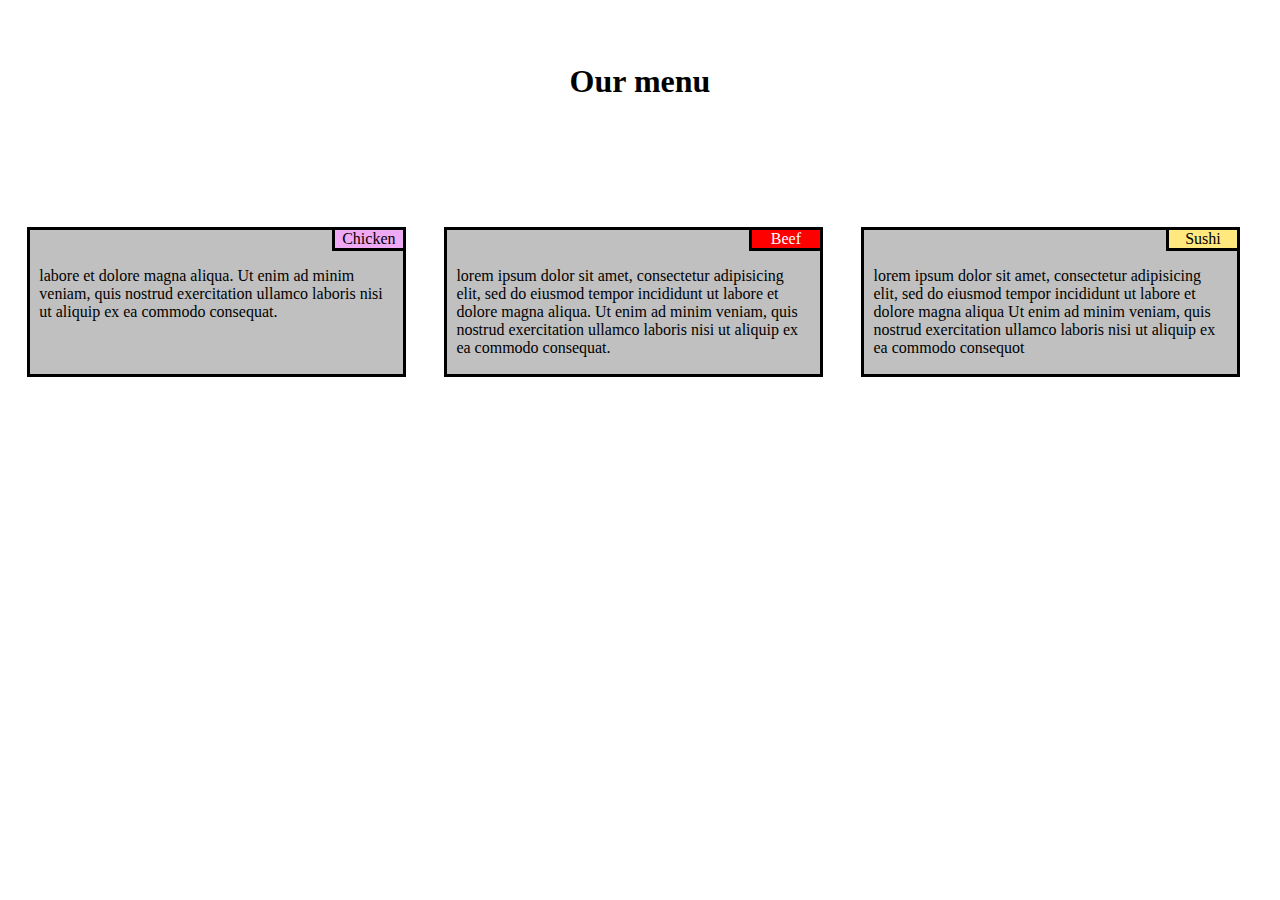
<file: Mod2/index.html>
<!DOCTYPE html>
<html>
<head>
	<title>Assignment Solution for Module 2</title>
	<link rel="stylesheet" type="text/css" href="style.css">
	<meta name="viewport" content="width=device-width, initial-scale=1">
	<meta charset="utf-8">
</head>
<body>
	<h1>Our menu</h1>
	<div class="d1">
		<section class="chick">Chicken</section>

		<p>labore et dolore magna aliqua. Ut enim ad minim veniam, quis nostrud exercitation ullamco laboris nisi ut aliquip ex ea commodo consequat.</p>
	</div>

	<div class="d2">
		<section class="beef">Beef</section>
		<p>lorem ipsum dolor sit amet, consectetur adipisicing elit, sed do eiusmod tempor incididunt ut labore et dolore magna aliqua. Ut enim ad minim veniam, quis nostrud exercitation ullamco laboris nisi ut aliquip ex ea commodo consequat.</p>
	</div>

	<div class="d3">
		<section class="sus">Sushi</section>
		<p>lorem ipsum dolor sit amet, consectetur adipisicing elit, sed do eiusmod tempor incididunt ut labore et dolore magna aliqua Ut enim ad minim veniam, quis nostrud exercitation ullamco laboris nisi ut aliquip ex ea commodo consequot</p>
	</div>

</body>
</html>
</file>
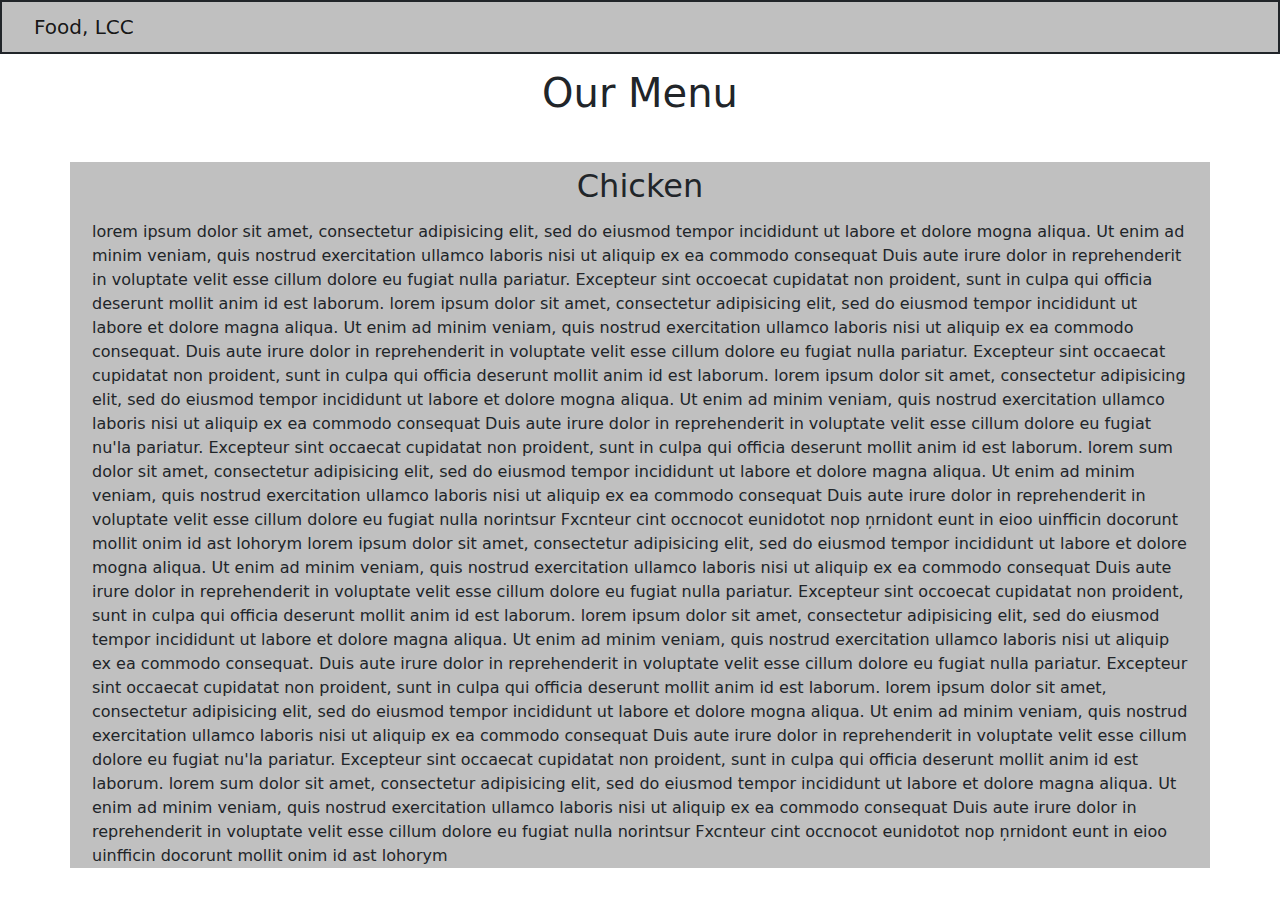
<file: Mod3/index.html>
<!DOCTYPE html>
<html>
<head>
	<title>Assignment solution for Module 3</title>
	<link rel="stylesheet" type="text/css" href="css/bootstrap.min.css">
	<link rel="stylesheet" type="text/css" href="css/style.css">
	<meta name="viewport" content="width=device-width, initial-scale=1">
	<meta charset="utf-8">
</head>
<body>
	<nav class="navbar navbar-expand-lg navbar-light">
		<div class="container-fluid">
			<h1 class="navbar-brand">Food, LCC</h1>
			<button class="navbar-toggler collapsed visible-xs d-md-none" type="button" data-bs-toggle="collapse" data-bs-target="#navbarSupportedContent" aria-controls="navbarSupportedContent" aria-expanded="false" aria-label="Toggle navigation">
				<span class="navbar-toggler-icon"></span>
			</button>
			<div class="collapse navbar-collapse visible-xs d-md-none" id="navbarSupportedContent">
				<ul class="navbar-nav me-auto visible-xs d-md-none">
					<li class="nav-item">
						<span class="sr-only"></span>
					</li>
					<hr>
					<li class="nav-item">
						<p class="icon-bar">Chicken</p>
					</li>
					<hr>
					<li class="nav-item">
						<p class="icon-bar">Beaf</p>
					</li>
					<hr>
					<li class="nav-item">
						<p class="icon-bar">Susi</p>
					</li>
				</ul>
			</div>
		</div>
	</nav>
	<div class="container">
		<div class="row">
			<h1 id="Menu" class="menu-bar">Our Menu</h1>
			<div id="Chicken" class="col-xs-12">
				<h2>Chicken</h2>
				<section>lorem ipsum dolor sit amet, consectetur adipisicing elit, sed do eiusmod tempor incididunt ut labore et dolore mogna aliqua. Ut enim ad minim veniam, quis nostrud exercitation ullamco laboris nisi ut aliquip ex ea commodo consequat Duis aute irure dolor in reprehenderit in voluptate velit esse cillum dolore eu fugiat nulla pariatur. Excepteur sint occoecat cupidatat non proident, sunt in culpa qui officia deserunt mollit anim id est laborum. lorem ipsum dolor sit amet, consectetur adipisicing elit, sed do eiusmod tempor incididunt ut labore et dolore magna aliqua. Ut enim ad minim veniam, quis nostrud exercitation ullamco laboris nisi ut aliquip ex ea commodo consequat. Duis aute irure dolor in reprehenderit in voluptate velit esse cillum dolore eu fugiat nulla pariatur. Excepteur sint occaecat cupidatat non proident, sunt in culpa qui officia deserunt mollit anim id est laborum. lorem ipsum dolor sit amet, consectetur adipisicing elit, sed do eiusmod tempor incididunt ut labore et dolore mogna aliqua. Ut enim ad minim veniam, quis nostrud exercitation ullamco laboris nisi ut aliquip ex ea commodo consequat Duis aute irure dolor in reprehenderit in voluptate velit esse cillum dolore eu fugiat nu'la pariatur. Excepteur sint occaecat cupidatat non proident, sunt in culpa qui officia deserunt mollit anim id est laborum. lorem sum dolor sit amet, consectetur adipisicing elit, sed do eiusmod tempor incididunt ut labore et dolore magna aliqua. Ut enim ad minim veniam, quis nostrud exercitation ullamco laboris nisi ut aliquip ex ea commodo consequat Duis aute irure dolor in reprehenderit in voluptate velit esse cillum dolore eu fugiat nulla norintsur Fxcnteur cint occnocot eunidotot nop ņrnidont eunt in eioo uinfficin docorunt mollit onim id ast lohorym lorem ipsum dolor sit amet, consectetur adipisicing elit, sed do eiusmod tempor incididunt ut labore et dolore mogna aliqua. Ut enim ad minim veniam, quis nostrud exercitation ullamco laboris nisi ut aliquip ex ea commodo consequat Duis aute irure dolor in reprehenderit in voluptate velit esse cillum dolore eu fugiat nulla pariatur. Excepteur sint occoecat cupidatat non proident, sunt in culpa qui officia deserunt mollit anim id est laborum. lorem ipsum dolor sit amet, consectetur adipisicing elit, sed do eiusmod tempor incididunt ut labore et dolore magna aliqua. Ut enim ad minim veniam, quis nostrud exercitation ullamco laboris nisi ut aliquip ex ea commodo consequat. Duis aute irure dolor in reprehenderit in voluptate velit esse cillum dolore eu fugiat nulla pariatur. Excepteur sint occaecat cupidatat non proident, sunt in culpa qui officia deserunt mollit anim id est laborum. lorem ipsum dolor sit amet, consectetur adipisicing elit, sed do eiusmod tempor incididunt ut labore et dolore mogna aliqua. Ut enim ad minim veniam, quis nostrud exercitation ullamco laboris nisi ut aliquip ex ea commodo consequat Duis aute irure dolor in reprehenderit in voluptate velit esse cillum dolore eu fugiat nu'la pariatur. Excepteur sint occaecat cupidatat non proident, sunt in culpa qui officia deserunt mollit anim id est laborum. lorem sum dolor sit amet, consectetur adipisicing elit, sed do eiusmod tempor incididunt ut labore et dolore magna aliqua. Ut enim ad minim veniam, quis nostrud exercitation ullamco laboris nisi ut aliquip ex ea commodo consequat Duis aute irure dolor in reprehenderit in voluptate velit esse cillum dolore eu fugiat nulla norintsur Fxcnteur cint occnocot eunidotot nop ņrnidont eunt in eioo uinfficin docorunt mollit onim id ast lohorym</section>
			<div>
		</div>
	<div>
</body>
<script src="https://code.jquery.com/jquery-3.2.1.slim.min.js" integrity="sha384-KJ3o2DKtIkvYIK3UENzmM7KCkRr/rE9/Qpg6aAZGJwFDMVNA/GpGFF93hXpG5KkN" crossorigin="anonymous"></script>
<script src="https://cdn.jsdelivr.net/npm/bootstrap@5.0.0-beta1/dist/js/bootstrap.bundle.min.js" integrity="sha384-ygbV9kiqUc6oa4msXn9868pTtWMgiQaeYH7/t7LECLbyPA2x65Kgf80OJFdroafW" crossorigin="anonymous"></script>
</html>
</file>
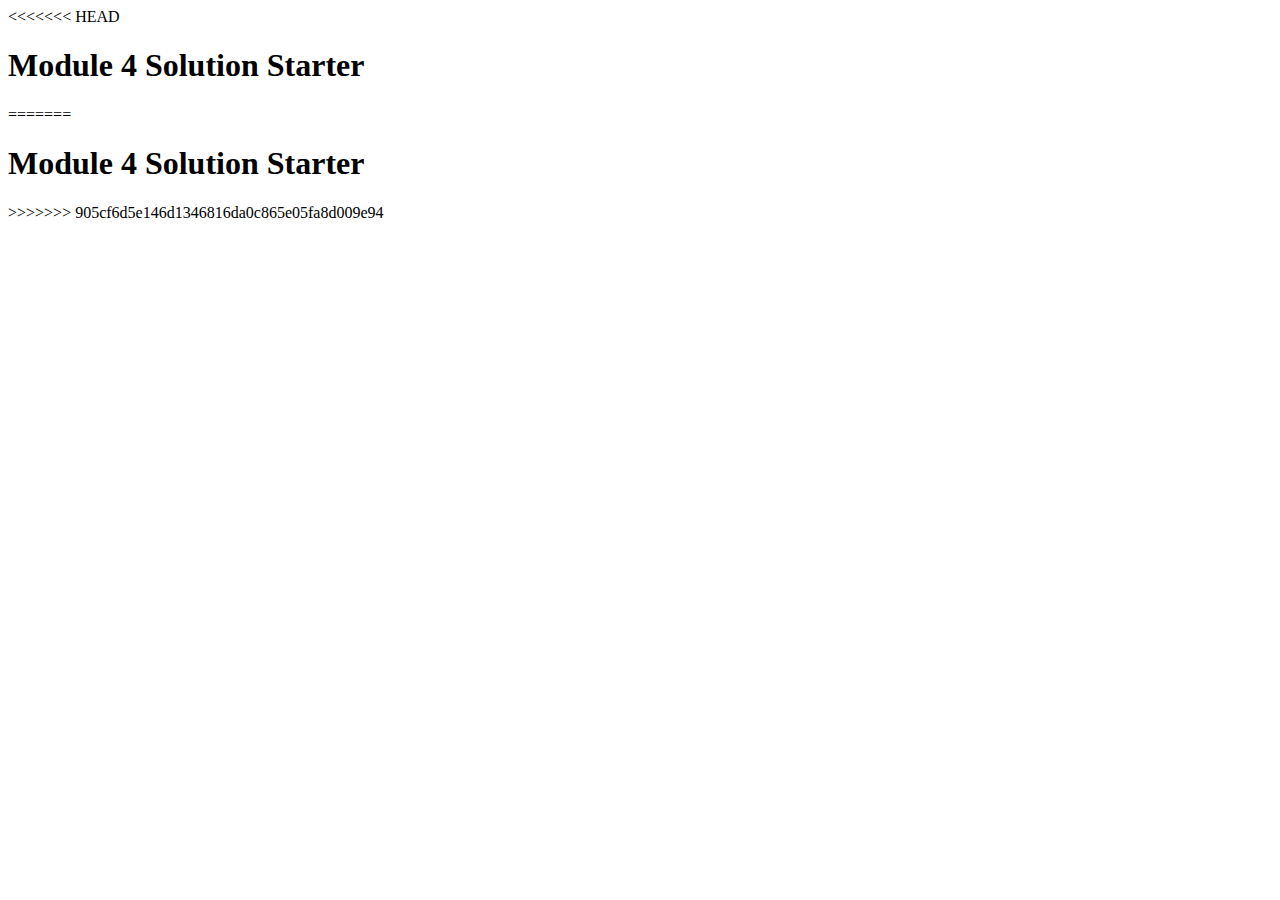
<file: Mod4/index.html>
<<<<<<< HEAD
<!DOCTYPE html>
<html>
<head>
  <meta charset="utf-8">
  <title>Module 4 Solution Starter</title>
  <script src="SpeakHello.js"></script>
  <script src="SpeakGoodBye.js"></script>
  <script src="script.js"></script>
</head>
<body>
  <h1>Module 4 Solution Starter</h1>
</body>
</html>
=======
<!DOCTYPE html>
<html>
<head>
  <meta charset="utf-8">
  <title>Module 4 Solution Starter</title>
  <script src="SpeakHello.js"></script>
  <script src="SpeakGoodBye.js"></script>
  <script src="script.js"></script>
</head>
<body>
  <h1>Module 4 Solution Starter</h1>
</body>
</html>
>>>>>>> 905cf6d5e146d1346816da0c865e05fa8d009e94
</file>
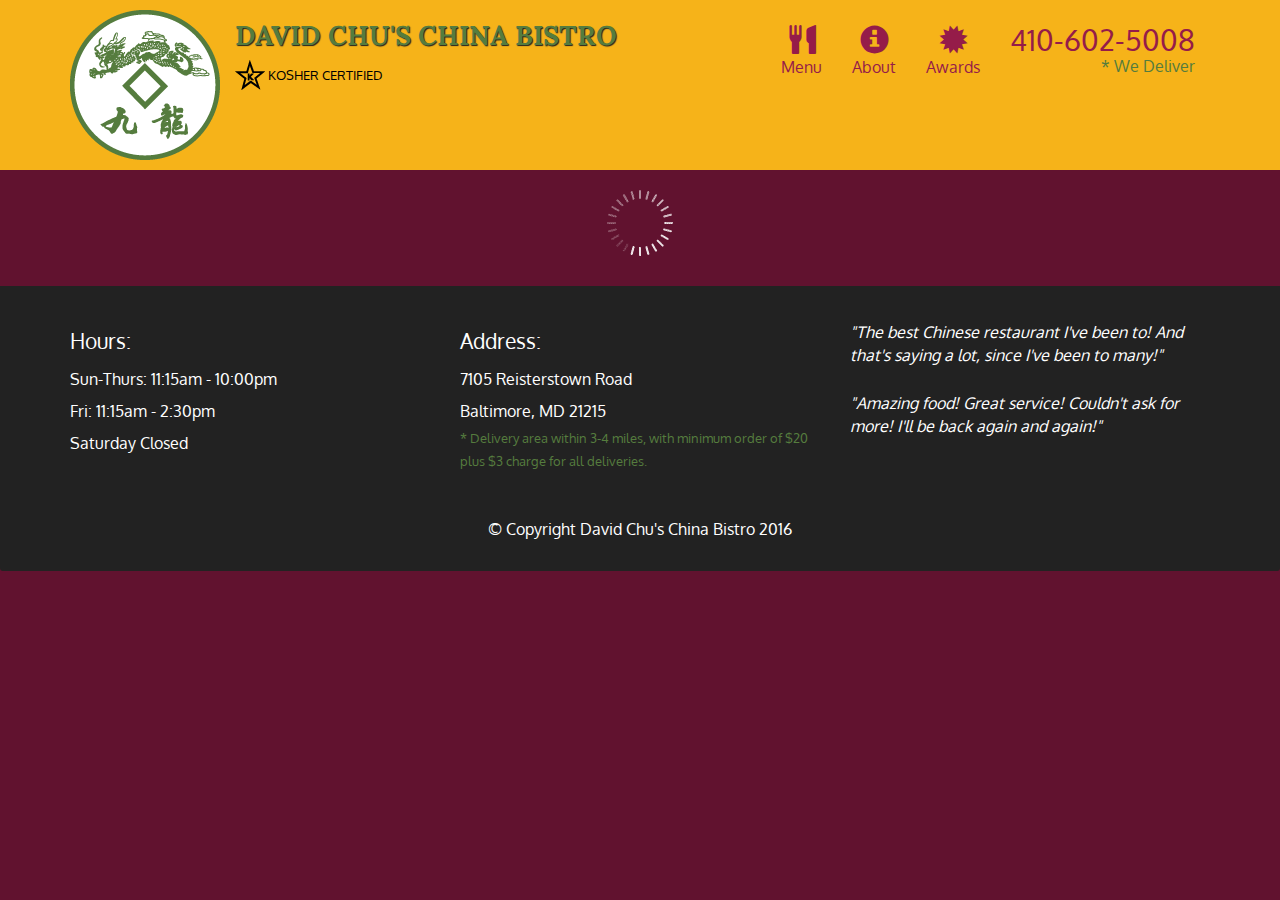
<file: Mod5/index.html>
<!doctype html>
<html lang="en">
  <head>
    <meta charset="utf-8">
    <meta http-equiv="X-UA-Compatible" content="IE=edge">
    <meta name="viewport" content="width=device-width, initial-scale=1">
    <title>David Chu's China Bistro</title>
    <link rel="stylesheet" href="css/bootstrap.min.css">
    <link rel="stylesheet" href="css/styles.css">
    <link href='https://fonts.googleapis.com/css?family=Oxygen:400,300,700' rel='stylesheet' type='text/css'>
    <link href='https://fonts.googleapis.com/css?family=Lora' rel='stylesheet' type='text/css'>
  </head>
<body>
  <header>
    <nav id="header-nav" class="navbar navbar-default">
      <div class="container">
        <div class="navbar-header">
          <a href="index.html" class="pull-left visible-md visible-lg">
            <div id="logo-img" alt="Logo image"></div>
          </a>

          <div class="navbar-brand">
            <a href="index.html"><h1>David Chu's China Bistro</h1></a>
            <p>
              <img src="images/star-k-logo.png" alt="Kosher certification">
              <span>Kosher Certified</span>
            </p>
          </div>

          <button id="navbarToggle" type="button" class="navbar-toggle collapsed" data-toggle="collapse" data-target="#collapsable-nav" aria-expanded="false">
            <span class="sr-only">Toggle navigation</span>
            <span class="icon-bar"></span>
            <span class="icon-bar"></span>
            <span class="icon-bar"></span>
          </button>
        </div>
        
        <div id="collapsable-nav" class="collapse navbar-collapse">
           <ul id="nav-list" class="nav navbar-nav navbar-right">
            <li id="navHomeButton" class="visible-xs active">
              <a href="index.html">
                <span class="glyphicon glyphicon-home"></span> Home</a>
            </li>
            <li id="navMenuButton">
              <a href="#" onclick="$dc.loadMenuCategories();">
                <span class="glyphicon glyphicon-cutlery"></span><br class="hidden-xs"> Menu</a>
            </li>
            <li>
              <a href="#">
                <span class="glyphicon glyphicon-info-sign"></span><br class="hidden-xs"> About</a>
            </li>
            <li>
              <a href="#">
                <span class="glyphicon glyphicon-certificate"></span><br class="hidden-xs"> Awards</a>
            </li>
            <li id="phone" class="hidden-xs">
              <a href="tel:410-602-5008">
                <span>410-602-5008</span></a><div>* We Deliver</div>
            </li>
          </ul><!-- #nav-list -->
        </div><!-- .collapse .navbar-collapse -->
      </div><!-- .container -->
    </nav><!-- #header-nav -->
  </header>

  <div id="call-btn" class="visible-xs">
    <a class="btn" href="tel:410-602-5008">
    <span class="glyphicon glyphicon-earphone"></span>
    410-602-5008
    </a>
  </div>
  <div id="xs-deliver" class="text-center visible-xs">* We Deliver</div>

  <div id="main-content" class="container"></div>

  <footer class="panel-footer">
    <div class="container">
      <div class="row">
        <section id="hours" class="col-sm-4">
          <span>Hours:</span><br>
          Sun-Thurs: 11:15am - 10:00pm<br>
          Fri: 11:15am - 2:30pm<br>
          Saturday Closed
          <hr class="visible-xs">
        </section>
        <section id="address" class="col-sm-4">
          <span>Address:</span><br>
          7105 Reisterstown Road<br>
          Baltimore, MD 21215
          <p>* Delivery area within 3-4 miles, with minimum order of $20 plus $3 charge for all deliveries.</p>
          <hr class="visible-xs">
        </section>
        <section id="testimonials" class="col-sm-4">
          <p>"The best Chinese restaurant I've been to! And that's saying a lot, since I've been to many!"</p>
          <p>"Amazing food! Great service! Couldn't ask for more! I'll be back again and again!"</p>
        </section>
      </div>
      <div class="text-center">&copy; Copyright David Chu's China Bistro 2016</div>
    </div>
  </footer>

  <!-- jQuery (Bootstrap JS plugins depend on it) -->
  <script src="js/jquery-2.1.4.min.js"></script>
  <script src="js/bootstrap.min.js"></script>
  <script src="js/ajax-utils.js"></script>
  <script src="js/script.js"></script>
</body>
</html>
</file>
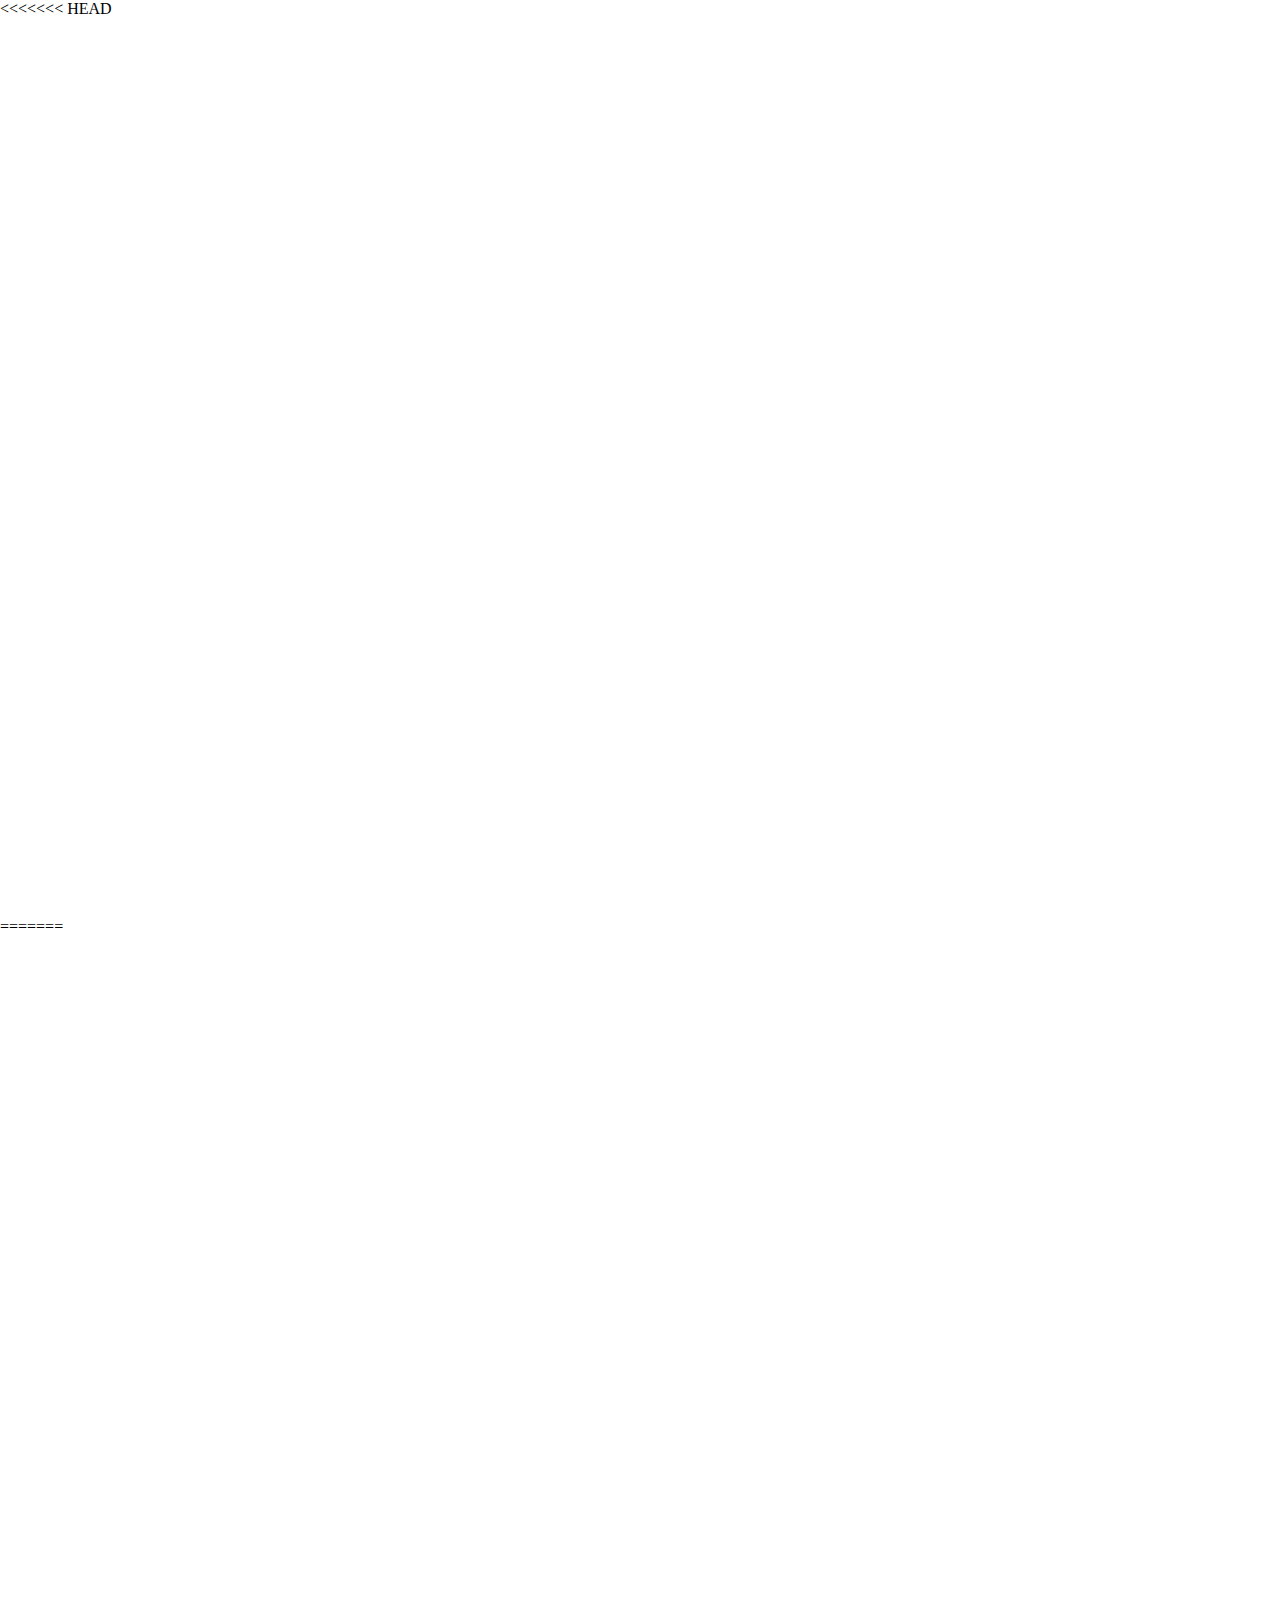
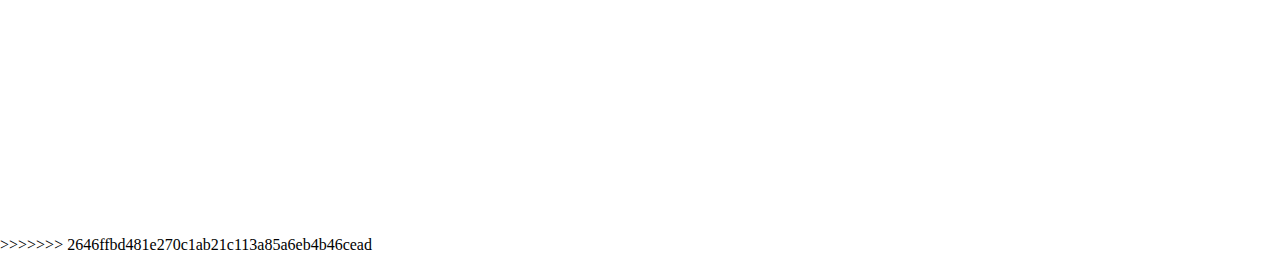
<file: site/index.html>
<!DOCTYPE html>
<html>
<head>
	<title>example</title>
</head>
<body>
<<<<<<< HEAD
<div id="aiscore-free"></div><script language="javascript">document.getElementById("aiscore-free").innerHTML="<iframe src='https://www.aiscore.com?width=1200&theme=blue'  height='100%' width='1200' scrolling='auto' border='0' frameborder='0'></iframe>";</script><style>body{margin:0}#aiscore-free{display:flex;justify-content:center;height:100vh}</style>
=======
    <div id="aiscore-free"></div><script language="javascript">document.getElementById("aiscore-free").innerHTML="<iframe src='https://www.aiscore.com?width=1200&theme=blue'  height='100%' width='1200' scrolling='auto' border='0' frameborder='0'></iframe>";</script>
	
>>>>>>> 2646ffbd481e270c1ab21c113a85a6eb4b46cead
</body>
</html>
</file>
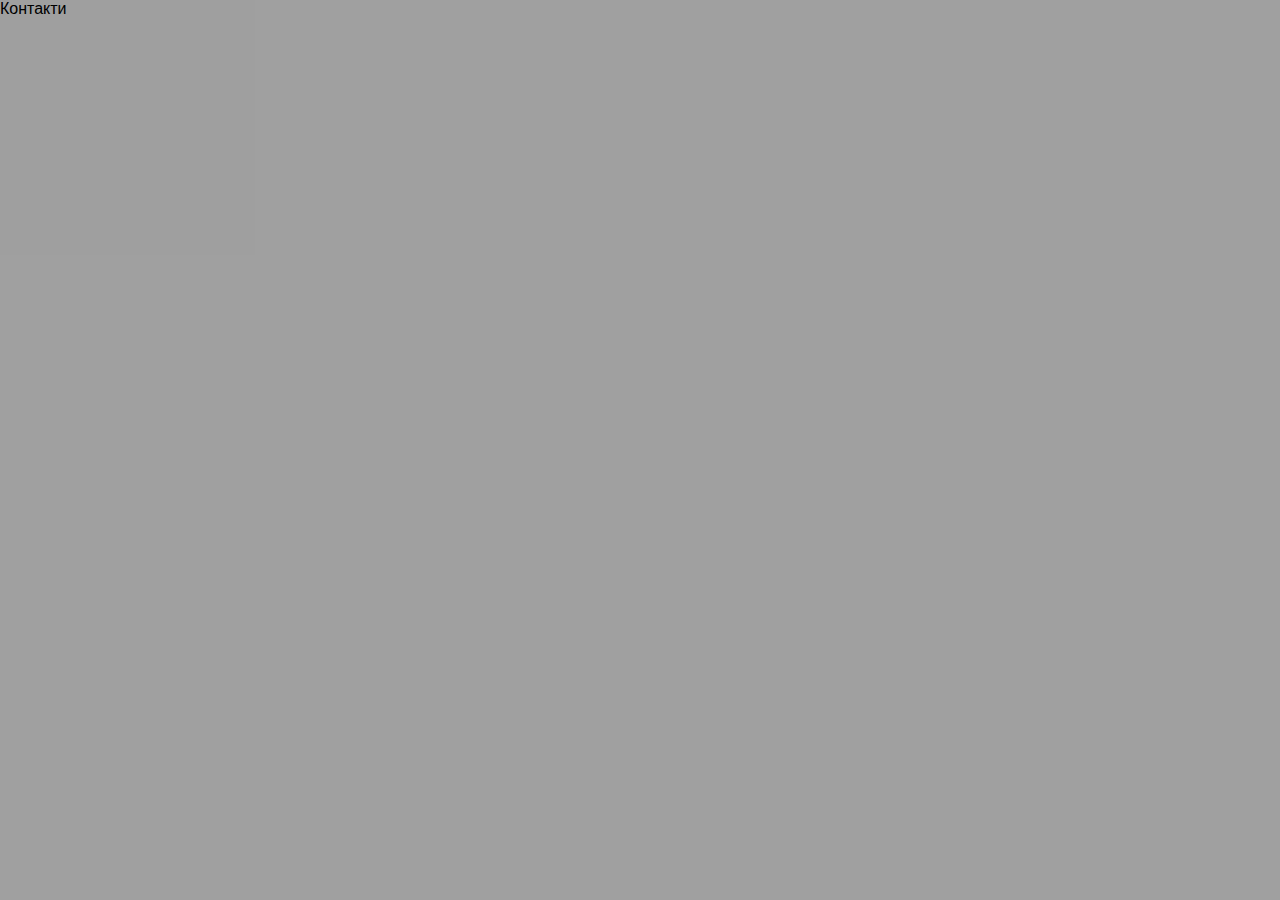
<file: ksena/proj1.html>
<!DOCTYPE html>
<html>
<head>
	<title>Промышленый осушитель воздуха</title>
	<link rel="stylesheet" type="text/css" href="style.css">
	<link rel="preconnect" href="https://fonts.gstatic.com">
	<link href="https://fonts.googleapis.com/css2?family=Teko:wght@500&display=swap" rel="stylesheet">
</head>
<body>
	<div class="header"><a>Контакти</a></div>
	<div class="middle"></div>
	<div class="footer"></div>
</div>
</body>
</html>
</file>
<file: Mod2/style.css>
*
{
	box-sizing: border-box;
}

	h1
	{
		margin: 5% auto;
		width: 100%;
		text-align: center;
	}

	section
	{
		width: 20%;
		border: 3px solid black;
		text-align: center;
		float: right;
		margin: -3px -3px;
	}

	p
	{
		margin: 10% auto;
		width: 95%;
		height: 90%;
	}

	.chick
	{
		background-color: #EFA8F4FF;
	}

	.beef
	{
		background-color: red;
		color: white;
	}

	.sus
	{
		background-color: #FFE97FFF;
	}

@media (max-width: 767px)
{
	div
	{
		float: left;
		height: 150px;
		width: 85%;
		border: 3px solid;
		margin: 1% 7.5%;
		background-color: silver;
	}
}

@media (min-width: 768px) and (max-width: 991px)
{
	.d1
	{
		float: left;
		height: 150px;
		width: 48%;
		border: 3px solid;
		margin: 1%;
		background-color: silver;
	}

	.d2
	{
		float: left;
		height: 150px;
		width: 48%;
		border: 3px solid;
		margin: 1%;
		background-color: silver;
	}

	.d3
	{
		float: left;
		height: 150px;
		width: 98%;
		border: 3px solid;
		margin: 1%;
		background-color: silver;
	}

}

@media (min-width: 992px){
	div
	{
		float: left;
		height: 150px;
		width: 30%;
		border: 3px solid;
		margin: 5% 1.5%;
		background-color: silver;
	}
}
</file>
<file: Mod3/css/style.css>
*
{
	box-sizing: border-box;
}

body{
	background-color: white;
}

h1{
	margin: 0px 20px auto;
}

h2{
	text-align: center;
	margin: 5px auto;
}

nav{
	background-color: silver;
	border: 2px solid;
}

section{
	margin: 15px 10px auto;
}

#Chicken{
	background-color: silver;
	margin: 30px auto;
}

#Menu{
	width:100%;
	margin: 15px auto;
	text-align: center;
}

.collapse{
	width: 100%;
	text-align: center;
}
</file>
<file: Mod5/css/styles.css>
body {
  font-size: 16px;
  color: #fff;
  background-color: #61122f;
  font-family: 'Oxygen', sans-serif;
}

/** HEADER **/
#header-nav {
  background-color: #f6b319;
  border-radius: 0;
  border: 0;
}

#logo-img {
  background: url('../images/restaurant-logo_large.png') no-repeat;
  width: 150px;
  height: 150px;
  margin: 10px 15px 10px 0;
}

.navbar-brand {
  padding-top: 25px;
}
.navbar-brand h1 { /* Restaurant name */
  font-family: 'Lora', serif;
  color: #557c3e;
  font-size: 1.5em;
  text-transform: uppercase;
  font-weight: bold;
  text-shadow: 1px 1px 1px #222;
  margin-top: 0;
  margin-bottom: 0;
  line-height: .75;
}
.navbar-brand a:hover, .navbar-brand a:focus {
  text-decoration: none;
}
.navbar-brand p { /* Kosher cert */
  color: #000;
  text-transform: uppercase;
  font-size: .7em;
  margin-top: 15px;
}
.navbar-brand p span { /* Star-K */
  vertical-align: middle;
}

#nav-list {
  margin-top: 10px;
}
#nav-list a {
  color: #951C49;
  text-align: center;
}
#nav-list a:hover {
  background: #E7E7E7;
}
#nav-list a span {
  font-size: 1.8em;
}

#phone {
  margin-top: 5px;
}
#phone a { /* Phone number */
  text-align: right;
  padding-bottom: 0;
}
#phone div { /* We Deliver */
  color: #557c3e;
  text-align: right;
  padding-right: 15px;
}

.navbar-header button.navbar-toggle, .navbar-header .icon-bar {
  border: 1px solid #61122f;
}
.navbar-header button.navbar-toggle {
  clear: both;
  margin-top: -30px;
}
/* END HEADER */

/* FOOTER */
.panel-footer {
  margin-top: 30px;
  padding-top: 35px;
  padding-bottom: 30px;
  background-color: #222;
  border-top: 0;
}
.panel-footer div.row {
  margin-bottom: 35px;
}
#hours, #address {
  line-height: 2;
}
#hours > span, #address > span {
  font-size: 1.3em;
}
#address p {
  color: #557c3e;
  font-size: .8em;
  line-height: 1.8;
}
#testimonials {
  font-style: italic;
}
#testimonials p:nth-child(2) {
  margin-top: 25px;
}
/* END FOOTER */



/* HOME PAGE */
.container .jumbotron {
  box-shadow: 0 0 50px #3F0C1F;
  border: 2px solid #3F0C1F;
}

#menu-tile, #specials-tile, #map-tile {
  height: 250px;
  width: 100%;
  margin-bottom: 15px;
  position: relative;
  border: 2px solid #3F0C1F;
  overflow: hidden;
}
#menu-tile:hover, #specials-tile:hover, #map-tile:hover {
  box-shadow: 0 1px 5px 1px #cccccc;
}
#menu-tile {
  background: url('../images/menu-tile.jpg') no-repeat;
  background-position: center;
}
#specials-tile {
  background: url('../images/specials-tile.jpg') no-repeat;
  background-position: center;
}
#menu-tile span, #specials-tile span, #map-tile span {
  position: absolute;
  bottom: 0;
  right: 0;
  width: 100%;
  text-align: center;
  font-size: 1.6em;
  text-transform: uppercase;
  background-color: #000;
  color: #fff;
  opacity: .8;
}
/* END HOME PAGE */

/* MENU CATEGORIES PAGE */
.category-tile { 
  position: relative;
  border: 2px solid #3F0C1F;
  overflow: hidden;
  width: 200px;
  height: 200px;
  margin: 0 auto 15px;
}
.category-tile span {
  position: absolute;
  bottom: 0;
  right: 0;
  width: 100%;
  text-align: center;
  font-size: 1.2em;
  text-transform: uppercase;
  background-color: #000;
  color: #fff;
  opacity: .8;
}
.category-tile:hover {
  box-shadow: 0 1px 5px 1px #cccccc;
}

#menu-categories-title + div {
  margin-bottom: 50px;
}
/* END MENU CATEGORIES PAGE */

/* SINGLE CATEGORY PAGE */
.menu-item-tile {
  margin-bottom: 25px;
}
.menu-item-tile hr {
  width: 80%;
}
.menu-item-tile .menu-item-price {
  font-size: 1.1em;
  text-align: right;
  margin-top: -15px;
  margin-right: -15px;
}
.menu-item-tile .menu-item-price span {
  font-size: .6em;
}
.menu-item-photo {
  position: relative;
  border: 2px solid #3F0C1F; 
  overflow: hidden;
  padding: 0;
  margin-right: -15px;
  margin-left: auto;
  margin-bottom: 20px;
  max-width: 250px;
}
.menu-item-photo div {
  position: absolute;
  bottom: 0;
  right: 0;
  width: 80px;
  background-color: #557c3e;
  text-align: center;
}
.menu-item-description {
  padding-right: 30px;
}
h3.menu-item-title {
  margin: 0 0 10px;
}
.menu-item-details {
  font-size: .9em;
  font-style: italic;
}
/* END SINGLE CATEGORY PAGE */


/********** Large devices only **********/
@media (min-width: 1200px) {
  .container .jumbotron {
    background: url('../images/jumbotron_1200.jpg') no-repeat;
    height: 675px;
  }
}

/********** Medium devices only **********/
@media (min-width: 992px) and (max-width: 1199px) {
  /* Header */
  #logo-img {
    background: url('../images/restaurant-logo_medium.png') no-repeat;
    width: 100px;
    height: 100px;
    margin: 5px 5px 5px 0;
  }
  /* End Header */

  /* Home Page */
  .container .jumbotron {
    background: url('../images/jumbotron_992.jpg') no-repeat;
    height: 558px;
  }
  /* End Home Page */
}

/********** Small devices only **********/
@media (min-width: 768px) and (max-width: 991px) {
  /* Home Page */
  .container .jumbotron {
    background: url('../images/jumbotron_768.jpg') no-repeat;
    height: 432px;
  }
  /* End Home Page */
}

/********** Extra small devices only **********/
@media (max-width: 767px) {
  /* Header */
  .navbar-brand {
    padding-top: 10px;
    height: 80px;
  }
  .navbar-brand h1 { /* Restaurant name */
    padding-top: 10px;
    font-size: 5vw; /* 1vw = 1% of viewport width */
  }
  .navbar-brand p { /* Kosher cert */
    font-size: .6em;
    margin-top: 12px;
  }
  .navbar-brand p img { /* Star-K */
    height: 20px;
  }

  #collapsable-nav a { /* Collapsed nav menu text */
    font-size: 1.2em;
  }
  #collapsable-nav a span { /* Collapsed nav menu glyph */
    font-size: 1em;
    margin-right: 5px;
  }

  #call-btn > a {
    font-size: 1.5em;
    display: block;
    margin: 0 20px;
    padding: 10px;
    border: 2px solid #fff;
    background-color: #f6b319;
    color: #951c49;
  }
  #xs-deliver {
    margin-top: 5px;
    font-size: .7em;
    letter-spacing: .1em;
    text-transform: uppercase;
  }
  /* End Header */

  /* Footer */
  .panel-footer section {
    margin-bottom: 30px;
    text-align: center;
  }
  .panel-footer section:nth-child(3) {
    margin-bottom: 0; /* margin already exists on the whole row */
  }
  .panel-footer section hr {
    width: 50%;
  }
  /* End Footer */

  /* Home Page */
  .container .jumbotron {
    margin-top: 30px;
    padding: 0;
  }
  #menu-tile, #specials-tile {
    width: 360px;
    margin: 0 auto 15px;
  }

  .menu-item-photo {
    margin-right: auto;
  }
  .menu-item-tile .menu-item-price {
    text-align: center;
  }
  .menu-item-description {
    text-align: center;;
  }
}


/********** Super extra small devices Only :-) (e.g., iPhone 4) **********/
@media (max-width: 479px) {
  /* Header */
  .navbar-brand h1 { /* Restaurant name */
    padding-top: 5px;
    font-size: 6vw;
  }
  /* End Header */
  
  /* Home page */
  #menu-tile, #specials-tile {
    width: 280px;
    margin: 0 auto 15px;
  }

  .col-xxs-12 {
    position: relative;
    min-height: 1px;
    padding-right: 15px;
    padding-left: 15px;
    float: left;
    width: 100%;
  }
}
</file>
<file: ksena/style.css>
html, body
{
    height: 100%;
    background-color: #80808080;
    font-family: 'Roboto', sans-serif;
    margin: 0 0;
    position: relative;
}

header
{
	width: 100%;
	height: 5%;
	background-color: #0B94C9;
	margin: 0 0;
	position: fixed;
}

footer
{
	width: 100%;
	height: 2%;
}

img
{
	width: 100%;
}

.Promo
{
	width: 100%;
	height: 100%;
}

.AboutProd
{
	width: 100%;
	height: 100%;
	background-image: url("About-prod.jpg");
}

.Contact
{
	width: 100%;
	height: 100%;
}

.AboutUs
{
	width: 100%;
	height: 100%;
}

.Delivery
{
	width: 100%;
	height: 100%;
}
</file>
